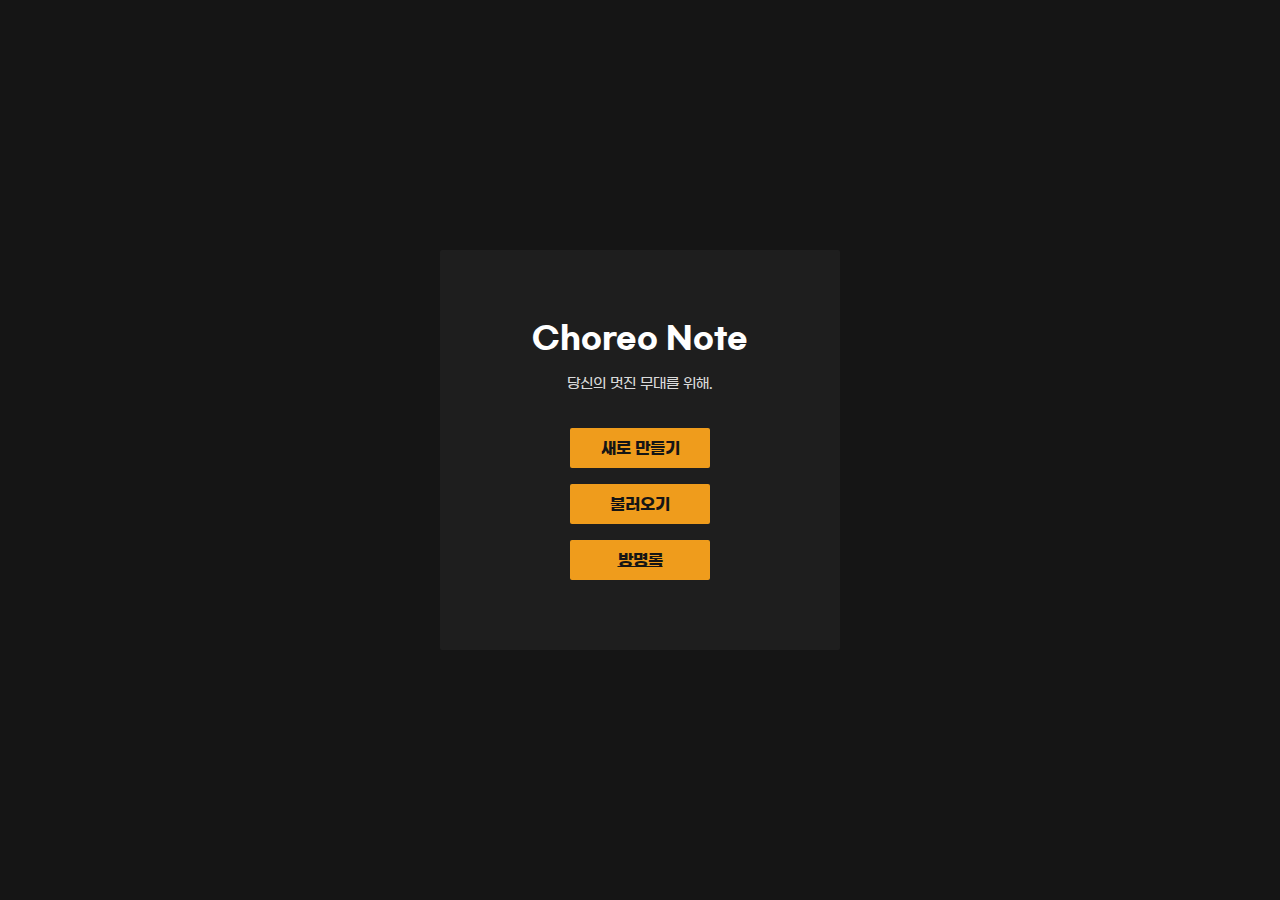
<file: index.html>
<!doctype html>
<html>
  <head>
    <title>Choreo Note</title>
    <meta charset="utf-8">
    <link rel="stylesheet" href="./values/style.css">
  </head>
  <body>
    <section id="start_section">
      <div id="start" class="bg">
        <div class="title">Choreo Note</div>
        <div class="description">당신의 멋진 무대를 위해.</div>
        <div id="create_btn" class="btn">새로 만들기</div>
        <label id="file_btn" class="btn" for="input_file">불러오기</label>
        <input type="file" id="input_file" style="display: none">
        <input type="file" id="input_musicfile" style="display: none">
        <a id="comment_btn" class="btn" href="https://blog.naver.com/zzompang2/222732715519" target="_blank">방명록</a>
      </div>
      <div id="create" class="bg">
        <div class="title">노트 만들기</div>
        <div class="input_list">
          <div class="elem">
            <div class="explain">제목</div>
            <input type="text" id="input_file_name" class="input" size="30">
          </div>
          <div class="elem">
            <div class="explain">노래</div>
            <label id="input_music" for="__input_music" class="input">노래 가져오기...</label>
            <input type="file" id="__input_music" style="display: none">
          </div>
          <div class="elem">
            <input type="checkbox" id="music_checkbox">
            <div class="checkbox_text">노래 파일 없이 만들기</div>
          </div>
          <div id="music_length" class="elem">
            <div class="explain">길이</div>
            <input type="number" min="10" max="1200" value="10" id="music_length_input" class="input">
            <div class="explain">초</div>
            <div class="explain_small">(10초~1200초)</div>
          </div>
        </div>
        <div class="elem">
          <div id="complete_btn" class="btn">만들기</div>
          <div id="cancel_btn" class="btn">취소</div>
        </div>
      </div>
    </section>

    <header id="main_header">
      <span id="title">Choreo Note</span>
      <div id="save_btn" class="btn_text">
        저장하기
      </div>
    </header>

    <section id="main_section">
      <div id="left_toolbar" class="left toolbar">
        <div id="coordinate_btn" class="btn_text active">
          격자<br/>보기
        </div>
        <div id="snap_btn" class="btn_text">
          격자<br/>맞춤
        </div>
        <div id="dancer_name_btn" class="btn_text">
          이름<br/>보기
        </div>
        <div id="rotate_btn" class="btn_text">
          무대<br/>회전
        </div>
        <div id="slope_btn" class="btn_text">
          무대<br/>3D
        </div>
      </div>
      <div id="container" class="flex_column"></div>
      <div id="right_toolbar" class="right toolbar">
        <div id="dancer_btn" class="btn_text">
          <object style="width: 10px;" type="image/svg+xml" data="./assets/icons/Medium(24)/Left.svg"></object>
          댄서
        </div>
        <div id="setting_btn" class="btn_text">
          <object style="width: 10px;" type="image/svg+xml" data="./assets/icons/Medium(24)/Left.svg"></object>
          노트<br/>설정
        </div>
      </div>
    </section>
    
    <div id="divider"></div>
    
    <section id="timeline_section">
      <div title="container"></div>
    </section>

    <section id="tool_section">
      <div id="copy_btn" class="btn">복사하기</div>
      <div id="paste_btn" class="btn">붙여넣기</div>
      <div id="delete_btn" class="btn">삭제</div>
    </section>

    <audio id="audio" preload="metadata">
      <source type="audio/mp3">
    </audio>
  </body>
  <script src="./values/Constants.js"></script>
  <script src="./main.js" type="module"></script>
</html>
</file>
<file: values/style.css>
@font-face { 
  font-family: 'GmarketSansTTFBold'; 
  src: url('/assets/fonts/GmarketSansTTFBold.ttf') 
  format('truetype'); 
}
@font-face { 
  font-family: 'GmarketSansTTFMedium'; 
  src: url('/assets/fonts/GmarketSansTTFMedium.ttf') 
  format('truetype'); 
}
@font-face { 
  font-family: 'GmarketSansTTFLight'; 
  src: url('/assets/fonts/GmarketSansTTFLight.ttf') 
  format('truetype'); 
}

:root {
  --color-white: #ffffff;
  --color-grayLight: #dadada;
  --color-grayMiddle: #93918f;
  --color-grayDark: #757370;
	--color-blackLight: #3b3b3b;
	--color-blackMiddle: #1e1e1e;
  --color-blackDark: #151515;
	--color-yellow: #EF9C1C;
	--color-yellowLight: #EF9C1C88;
	--color-red: #D63F72;
	--color-orange: #ff631b;
	--color-orange-side: #c4460d;
  --color-purple: #8249d3;
  --color-purple-side: #4d1f8f;
  --color-blue: #4469EB;
  --color-blue-side: rgb(26, 60, 180);
  --color-green: #00817a;
  --color-green-side: #004d49;
}

* {
  margin: 0;
  padding: 0;
  /* 드래그 선택 방지 */
  user-select: none;
  font-family: GmarketSansTTFMedium;
}

object {
  /* OBJECT 태그, 심지어 감싸는 div의 onclick도 안 되는 문제 해결 */
  pointer-events: none;
  /* 텍스트 선택 막기 */
  user-select: none;
}

html, body {
  width: 100%;
  height: 100%;
}

body {
  display: flex;
  flex-direction: column;
  align-items: center;
  justify-content: flex-start;
  background-color: var(--color-blackMiddle);
  overflow-x: hidden;
}

#start_section {
  position: absolute;
  z-index: 9998;
  width: 100%;
  height: 100%;
  display: flex;
  align-items: center;
  justify-content: center;
  background-color: var(--color-blackDark);
}

#start_section .bg {
  position: absolute;
  width: 400px;
  height: 400px;
  display: flex;
  flex-direction: column;
  align-items: center;
  justify-content: center;
  background-color: var(--color-blackMiddle);
  border-radius: 2px;
}

#start_section .title {
  font-size: 30px;
  color: var(--color-white);
  font-family: GmarketSansTTFBold;
  margin-bottom: 20px;
}

#start_section .description {
  font-size: 14px;
  color: var(--color-grayLight);
  margin-bottom: 20px;
}

#start_section .btn {
  display: flex;
  width: 140px;
  height: 40px;
  border-radius: 2px;
  align-items: center;
  justify-content: center;
  margin-top: 16px;
  font-size: 16px;
  color: var(--color-blackDark);
  background-color: var(--color-yellow);
  font-family: GmarketSansTTFBold;
}

#start_section #create {
  display: none;
}

#start_section #create .input_list {
  display: flex;
  flex-direction: column;
  align-items: flex-start;
  height: 200px;
  margin: 0 20px;
  box-sizing: border-box;
}

#start_section #create .elem {
  display: flex;
  align-items: center;
  margin-bottom: 20px;
}

#start_section #create .explain {
  color: var(--color-white);
  font-size: 14px;
  margin-right: 8px;
}

#start_section #create .explain_small {
  color: var(--color-grayLight);
  font-size: 12px;
}

#start_section #create .input {
  background-color: var(--color-blackMiddle);
  border: none;
  border-bottom: 1px solid var(--color-white);
  color: var(--color-white);
}

#start_section #input_file_name {
  width: 250px;
}

#start_section #create .input:focus {
  outline-width: 0;
}

#start_section #create #input_music {
  width: 250px;
  flex: 1;
  font-size: 14px;
  color: var(--color-grayDark);
}

#start_section .active {
  color: var(--color-white);
}

#start_section #create .btn {
  margin: 0 8px;
}

.checkbox_text {
  font-size: 14px;
  color: var(--color-white);
  font-family: GmarketSansTTFLight;
  margin: 4px 0 0 12px;
}

#start_section #create #music_length {
  display: none;
}
#start_section #music_length_input {
  width: 50px;
}
#start_section #music_length_input::-webkit-inner-spin-button {
  appearance: none;
}

#main_header {
  box-sizing: border-box;
  display: flex;
  align-items: center;
  justify-content: space-between;
  width: 100%;
  height: 48px;
  padding: 0 8px;
  border-bottom: 2px solid var(--color-blackLight);
}

#main_header #title {
  font-size: 20px;
  color: var(--color-yellow);
}

#main_header .btn_text {
  padding: 8px 12px;
  font-size: 14px;
  border-radius: 2px;
  color: var(--color-blackMiddle);
  background-color: var(--color-yellow);
}

#main_section {
  display: flex;
  flex-direction: row;
  width: 100%;
  height: 460px;
}

#container, #stage_section, #stage_dancer {
  transform-style: preserve-3d;
}

#main_section .toolbar {
  display: flex;
  flex-direction: column;
  height: 100%;
  width: 48px;
  align-items: center;
  z-index: 8889;
  background-color: var(--color-blackMiddle);
}

#main_section .left {
  border-right: 1px solid var(--color-blackLight);
}

#main_section .right {
  border-left: 1px solid var(--color-blackLight);
  width: 48px;
  align-items: flex-start;
  transition-duration: 1s;
}

.toolbar .btn_text {
  display: flex;
  align-items: center;
  justify-content: center;
  text-align: center;
  width: 36px;
  height: 36px;
  margin-top: 8px;
  border-radius: 8px;
  color: var(--color-grayMiddle);
  font-size: 10px;
  user-select: none;
}

.right .btn_text {
  padding-right: 4px;
}

.toolbar .active {
  color: var(--color-white);
  background-color: var(--color-blackDark);
}

#side_screen {
  position: absolute;
  right: -240px;
  width: 240px;
  height: 460px;
  border-left: 1px solid var(--color-blackLight);
  z-index: 8889;
  background-color: var(--color-blackMiddle);
  display: flex;
  flex-direction: column;
  transition-duration: 1s;
}

#side_screen .header {
  display: flex;
  align-items: center;
  justify-content: space-between;
  padding: 12px 8px;
}

#side_screen .header .title {
  color: var(--color-white);
  font-size: 14px;
}

#side_screen .header .icon_btn {
  width: 24px;
  height: 24px;
}

#side_screen .list {
  flex: 1;
  overflow-y: scroll;
  padding: 0 8px;
}

#side_screen .list::-webkit-scrollbar {
  width: 12px;
}

#side_screen .list::-webkit-scrollbar-thumb {
  background-color: var(--color-blackLight);
}

#side_screen .list::-webkit-scrollbar-track {
  background-color: var(--color-blackMiddle)
}

#side_screen .elem {
  display: flex;
  align-items: center;
  padding: 4px 0;
}

#side_screen .elem .did {
  display: flex;
  align-items: center;
  justify-content: center;
  width: 20px;
  height: 20px;
  border-radius: 10px;
  font-size: 10px;
  color: var(--color-blackMiddle);
}

#side_screen .elem .name_input {
  flex: 1;
  padding: 6px 8px;
  margin: 0 4px;
  min-width: 50px;
  border: none;
  border-radius: 8px;
  font-size: 12px;
  background-color: var(--color-blackMiddle);
  color: var(--color-white);
}

#side_screen .elem .name_input:focus {
  background-color: var(--color-blackDark);
  outline-width: 0;
}

#side_screen .elem .delete_btn {
  font-size: 10px;
  color: var(--color-red);
}

#container {
  flex: 1;
  display: flex;
  flex-direction: column;
  align-items: center;
  -webkit-perspective: 400; /* 원근법 적용 */
  perspective: 400;
  PADDING: 0 16px;
}

#stage_section {
  display: flex;
  width: 600px;
  height: 400px;
  background-color: var(--color-white);
  transition-duration: 1s;
  transition-timing-function: cubic-bezier(0.215, 0.610, 0.355, 1);
}

#player_section {
  display: flex;
  flex-direction: column;
  width: 600px;
}

#player_section .icon_btn {
  display: flex;
  align-items: center;
  justify-content: center;
  width: 36px;
  height: 36px;
}

#player_section #track {
  width: 100%;
  height: 6px;
  background-color: var(--color-blackLight);
}

#player_section #progress {
  height: 100%;
  background-color: var(--color-yellow);
  transition-timing-function: linear;
}

#player_section #time_and_btn {
  display: flex;
  width: 100%;
  align-items: center;
  justify-content: space-between;
  padding: 8px 0;
}

#player_section #btn_container {
  display: flex;
  align-items: center;
}

#play_btn {
  width: 40px;
  height: 40px;
}

#player_section .time_number {
  display: flex;
  align-items: flex-end;
  user-select: none;
}

#player_section .min_sec {
  font-size: 16px;
  color: var(--color-grayLight);
}

#player_section .millisec {
  font-size: 12px;
  margin-bottom: 1px;
  color: var(--color-grayMiddle);
}

#stage_dancer, #stage_axis {
  position: absolute;
  width: 100%;
  height: 100%;
}

#stage_dancer {
  transform-style: preserve-3d;
}

.axis_vertical {
  position: absolute;
  height: 100%;
  width: 1px;
  background-color: var(--color-grayLight);
}

.axis_horizontal {
  position: absolute;
  width: 100%;
  height: 1px;
  background-color: var(--color-grayLight);
}

.dancer {
  position: absolute;
  width: 30px;
  height: 30px;
  margin-left: -15px;
  margin-top: -15px;
  display: flex;
  align-items: center;
  justify-content: center;
  transition-timing-function: ease-in-out;
  transform-style: preserve-3d;
}

.up {
  display: flex;
  align-items: center;
  justify-content: center;
  position: absolute;
  width: 100%;
  height: 100%;
  border-radius: 15px;
  font-size: 16px;
  padding-bottom: 2px;
  user-select: none;
  transition-duration: 1s;
  overflow: hidden;     /* 넘어가는 텍스트 줄바꿈 방지 */
  white-space: nowrap;  /* 넘어가는 텍스트 줄바꿈 방지 */
  text-align: center;
}

.color0 {
  background-color: var(--color-orange);
}

.color1 {
  background-color: var(--color-purple);
}

.color2 {
  background-color: var(--color-blue);
}

.color3 {
  background-color: var(--color-green);
}

.dancer .side_color0 {
  background-color: var(--color-orange-side);
}

.dancer .side_color1 {
  background-color: var(--color-purple-side);
}

.dancer .side_color2 {
  background-color: var(--color-blue-side);
}

.dancer .side_color3 {
  background-color: var(--color-green-side);
}

.dancer .name {
  font-size: 12px;
}

.side_group {
  display: flex;
  align-items: center;
  justify-content: center;
  position: absolute;
  width: 100%;
  height: 100%;
  transform-style: preserve-3d;
  transition-duration: 1s;
  transform: scaleZ(0);
}

.side {
  position: absolute;
  width: 5px;
  height: 40px;
  transform-origin: bottom;
  transition-duration: 1s;
}

#divider {
  position: relative;
  width: 100%;
  height: 1px;
  background-color: var(--color-grayDark);
}

#timeline_section {
  overflow-x: scroll;
  width: 100%;
  position: relative;
  display: flex;
  flex-direction: column;
  background-color: var(--color-grayMiddle);
}

#timeline_section::-webkit-scrollbar {
  height: 12px;
}

#timeline_section::-webkit-scrollbar-thumb {
  background-color: var(--color-blackLight);
}

#timeline_section::-webkit-scrollbar-track {
  background-color: var(--color-blackMiddle)
}

#timeline_section #formation_box_section {
  width: 100%;
  height: 140px;
  background-color: var(--color-blackMiddle);
  display: flex;
  flex-direction: row;
  padding-top: 6px;
}

#time_ruler {
  /* height: FormationScreen.js */
  width: 100%;
  background-color: var(--color-blackLight);
}

#time_number,
#time_scale {
  display: flex;
  flex-direction: row;
}

#time_number {
  padding: 10px 0 6px 0;
  pointer-events: none;
}

#time_scale {
  align-items: flex-end;
  padding-bottom: 4px;
  pointer-events: none;
}

#time_number .number {
  text-align: center;
  font-size: 12px;
  color: var(--color-grayMiddle);
  user-select: none;
}

.scale_wrap {
  display: flex;
  flex-direction: column;
  align-items: center;
}

.scale {
  /* height: FormationScreen.js */
  width: 1px;
  background-color: var(--color-grayMiddle);
}

#time_marker {
  position: absolute;
  top: 28px;
  height: calc(100% - 28px);
  transition-timing-function: linear;
}

#time_marker > #line {
  position: absolute;
  height: 100%;
  width: 2px;
  left: -1px;
  background-color: var(--color-yellow);
}

#time_marker > #handle {
  position: absolute;
  width: 12px;
  height: 16px;
  left: -6px;
  background-color: var(--color-yellow);
  border-radius: 0 0 6px 6px;  
}

.formation_box {
  position: absolute;
  height: 100px;
}

.formation_box .body {
  height: 100%;
  width: 100%;
  background-color: var(--color-grayMiddle);
  /*border-color: var(--color-yellow);
  border-width: 6px;
  border-style: hidden;
  border-radius: 6px;
  box-sizing: border-box;*/
}

.formation_box .selected {
  background-color: var(--color-white);
  /*border-style: solid;*/
}

.formation_box .handler {
  position: absolute;
  top: 25px;
  height: 50px;
  width: 8px;
  background-color: var(--color-grayDark);
  cursor: e-resize;
}

.formation_box .left {
  left: -4px;
  border-radius: 10px;
} 

.formation_box .right {
  right: -4px;
  border-radius: 10px;
} 

.time {
  color: var(--color-white);
}

#tool_section {
  display: flex;

}

#tool_section .btn {
  color: var(--color-grayDark);
  font-size: 12px;
  background-color: var(--color-blackLight);
  padding: 8px 12px;
  margin: 16px 8px;
  border-radius: 8px;
}

#tool_section .active {
  color: var(--color-blackMiddle);
  background-color: var(--color-white);
}

#toast {
  display: flex;
  align-items: center;
  justify-content: center;
  position: absolute;
  bottom: 20px;
  min-width: 160px;
  height: 32px;
  border-radius: 20px;
  padding: 4px 20px;
  font-size: 12px;
  color: var(--color-white);
  transition-duration: 500ms;
  opacity: 0;
  z-index: 9999;
}

.success {
  background-color: var(--color-green);
}

.warning {
  background-color: var(--color-red);
}
</file>
